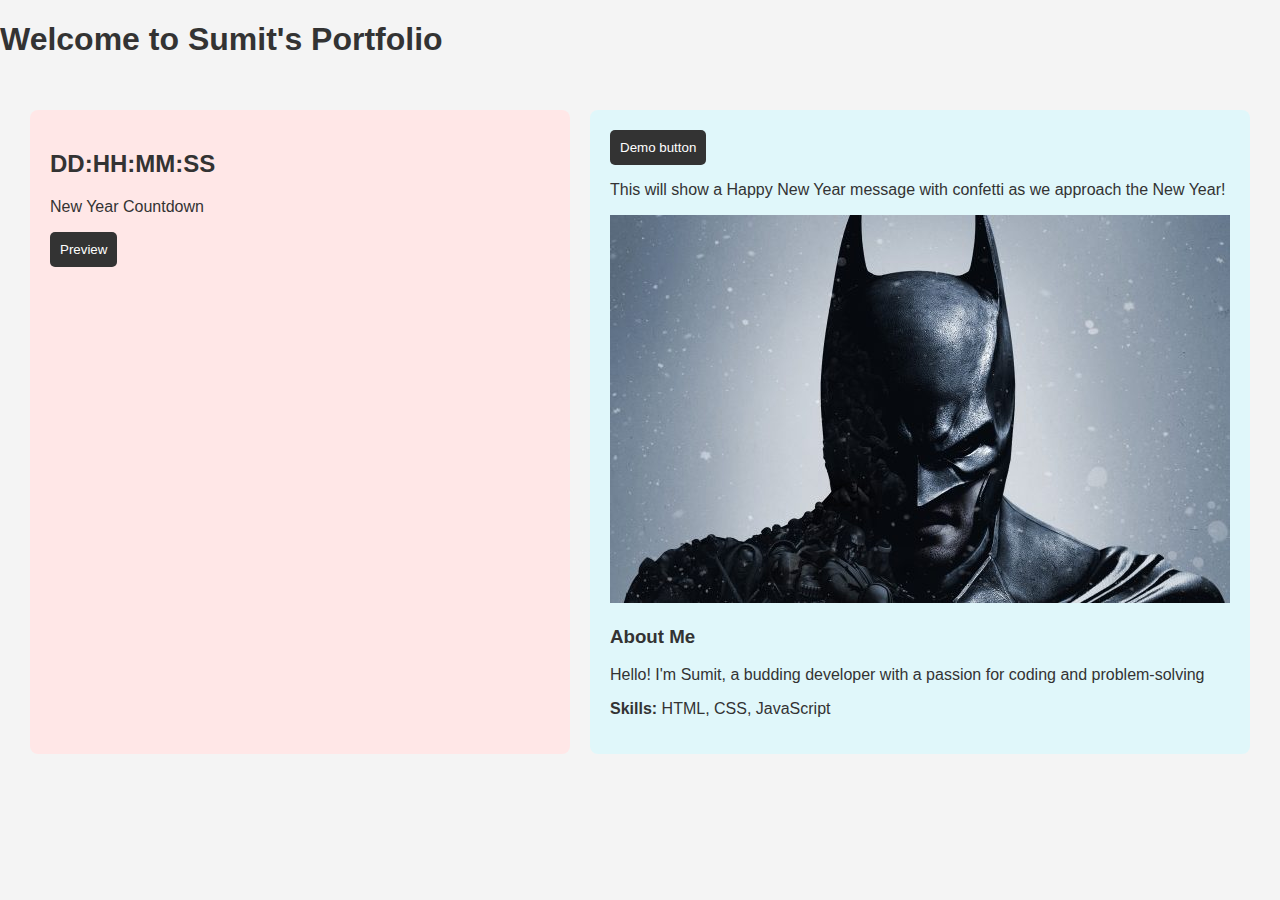
<file: index.html>
<!DOCTYPE html>
<html lang="en">

<head>
    <meta charset="UTF-8">
    <meta name="viewport" content="width=device-width, initial-scale=1.0">
    <title>Sumit's Portfolio</title>
    <link rel="stylesheet" href="style.css">
</head>

<body>

    <header>
        <h1>Welcome to Sumit's Portfolio</h1>
    </header>

    <main class="container">
        <!-- Left side: Countdown & Preview Button -->
        <div class="left-section">
            <h2>DD:HH:MM:SS</h2>
            <p>New Year Countdown</p>
            <button id="preview-btn">Preview</button>

            <!-- Countdown display (Initially hidden) -->
            <div id="countdown" style="display: none;">
                <span id="days">00</span> Days
                <span id="hours">00</span> Hours
                <span id="minutes">00</span> Minutes
                <span id="seconds">00</span> Seconds
            </div>
        </div>

        <!-- Right side: Picture and Info Section -->
        <div class="right-section">
            <div class="top-right">
                <button id="demo-btn">Demo button</button>
                <div class="message">
                    <p>This will show a Happy New Year message with confetti as we approach the New Year!</p>
                </div>
            </div>

            <div class="bottom-right">
                <img src="batman.jpg" alt="A Picture" id="profile-pic">
                <div class="info">
                    <h3>About Me</h3>
                    <p>Hello! I'm Sumit, a budding developer with a passion for coding and problem-solving</p>
                    <p><strong>Skills:</strong> HTML, CSS, JavaScript</p>
                </div>
            </div>
        </div>
    </main>

    <!-- Modal Section for Demo -->
    <div id="myModal" class="modal">
        <div class="modal-content">
            <span class="close">&times;</span>
            <div class="party-animation"></div>
            <p>Happy New Year!</p>
        </div>
    </div>

    <script src="script.js"></script>
</body>

</html>
</file>
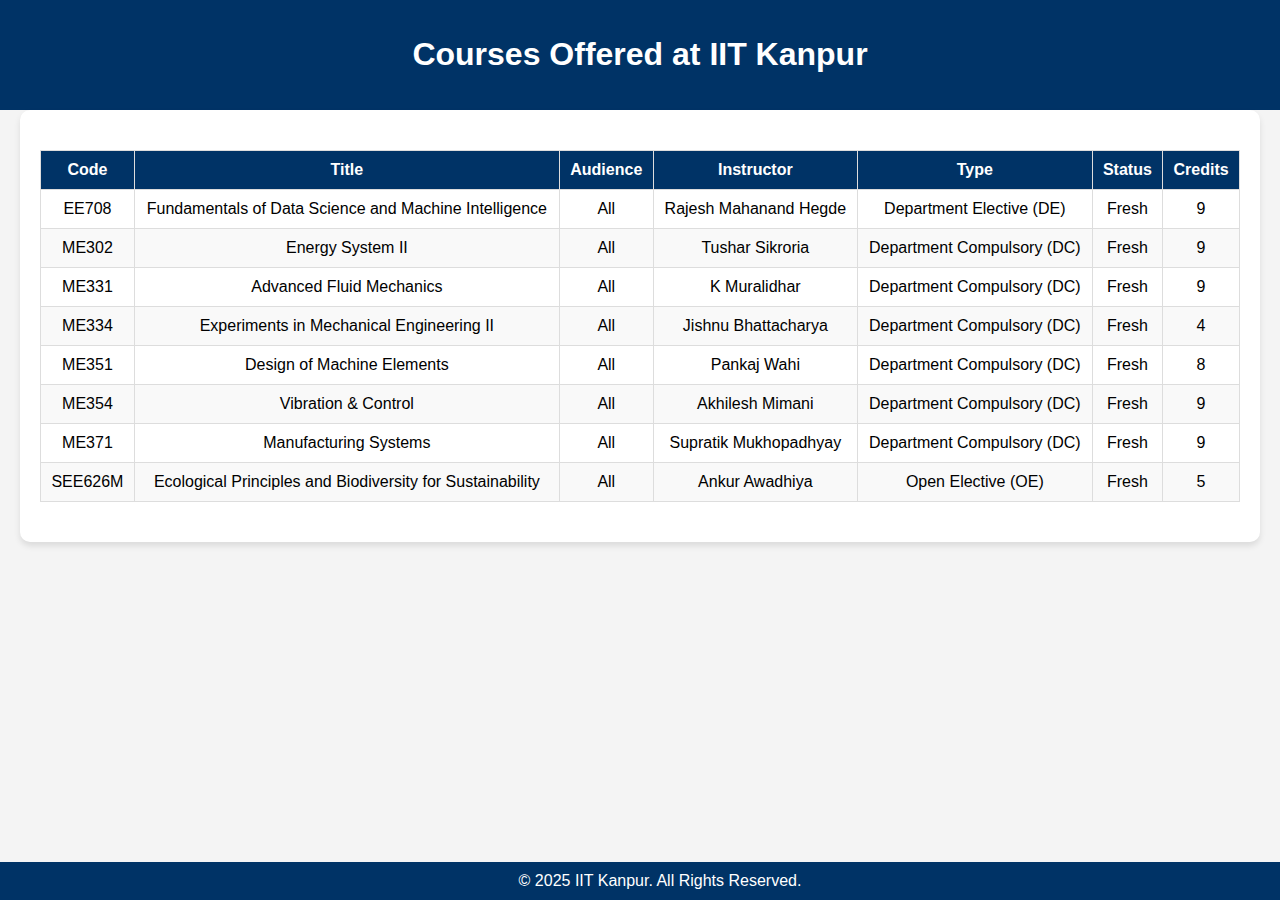
<file: webpage.html>
<!DOCTYPE html>
<html lang="en">
<head>
    <meta charset="UTF-8">
    <meta name="viewport" content="width=device-width, initial-scale=1.0">
    <title>IIT Kanpur - Courses Offered</title>
    <style>
        body {
            font-family: Arial, sans-serif;
            margin: 0;
            padding: 0;
            background-color: #f4f4f4;
        }
        header {
            background-color: #003366;
            color: white;
            padding: 15px 20px;
            text-align: center;
        }
        .container {
            padding: 20px;
            margin: auto;
            max-width: 1200px;
            background: white;
            border-radius: 10px;
            box-shadow: 0 4px 6px rgba(0, 0, 0, 0.1);
        }
        table {
            width: 100%;
            border-collapse: collapse;
            margin: 20px 0;
        }
        table th, table td {
            padding: 10px;
            border: 1px solid #ddd;
            text-align: center;
        }
        table th {
            background-color: #003366;
            color: white;
        }
        table tr:nth-child(even) {
            background-color: #f9f9f9;
        }
        footer {
            text-align: center;
            padding: 10px 20px;
            background-color: #003366;
            color: white;
            position: fixed;
            bottom: 0;
            width: 100%;
        }
    </style>
</head>
<body>
    <header>
        <h1>Courses Offered at IIT Kanpur</h1>
    </header>
    <div class="container">
        <table>
            <thead>
                <tr>
                    <th>Code</th>
                    <th>Title</th>
                    <th>Audience</th>
                    <th>Instructor</th>
                    <th>Type</th>
                    <th>Status</th>
                    <th>Credits</th>
                </tr>
            </thead>
            <tbody>
                <tr>
                    <td>EE708</td>
                    <td>Fundamentals of Data Science and Machine Intelligence</td>
                    <td>All</td>
                    <td>Rajesh Mahanand Hegde</td>
                    <td>Department Elective (DE)</td>
                    <td>Fresh</td>
                    <td>9</td>
                </tr>
                <tr>
                    <td>ME302</td>
                    <td>Energy System II</td>
                    <td>All</td>
                    <td>Tushar Sikroria</td>
                    <td>Department Compulsory (DC)</td>
                    <td>Fresh</td>
                    <td>9</td>
                </tr>
                <tr>
                    <td>ME331</td>
                    <td>Advanced Fluid Mechanics</td>
                    <td>All</td>
                    <td>K Muralidhar</td>
                    <td>Department Compulsory (DC)</td>
                    <td>Fresh</td>
                    <td>9</td>
                </tr>
                <tr>
                    <td>ME334</td>
                    <td>Experiments in Mechanical Engineering II</td>
                    <td>All</td>
                    <td>Jishnu Bhattacharya</td>
                    <td>Department Compulsory (DC)</td>
                    <td>Fresh</td>
                    <td>4</td>
                </tr>
                <tr>
                    <td>ME351</td>
                    <td>Design of Machine Elements</td>
                    <td>All</td>
                    <td>Pankaj Wahi</td>
                    <td>Department Compulsory (DC)</td>
                    <td>Fresh</td>
                    <td>8</td>
                </tr>
                <tr>
                    <td>ME354</td>
                    <td>Vibration & Control</td>
                    <td>All</td>
                    <td>Akhilesh Mimani</td>
                    <td>Department Compulsory (DC)</td>
                    <td>Fresh</td>
                    <td>9</td>
                </tr>
                <tr>
                    <td>ME371</td>
                    <td>Manufacturing Systems</td>
                    <td>All</td>
                    <td>Supratik Mukhopadhyay</td>
                    <td>Department Compulsory (DC)</td>
                    <td>Fresh</td>
                    <td>9</td>
                </tr>
                <tr>
                    <td>SEE626M</td>
                    <td>Ecological Principles and Biodiversity for Sustainability</td>
                    <td>All</td>
                    <td>Ankur Awadhiya</td>
                    <td>Open Elective (OE)</td>
                    <td>Fresh</td>
                    <td>5</td>
                </tr>
            </tbody>
        </table>
    </div>
    <footer>
        &copy; 2025 IIT Kanpur. All Rights Reserved.
    </footer>
</body>
</html>
</file>
<file: style.css>
/* Global Styles */
body {
    font-family: Arial, sans-serif;
    background-color: #f4f4f4;
    color: #333;
    margin: 0;
    padding: 0;
}

/* Container for the whole layout */
.container {
    display: flex;
    justify-content: space-between;
    padding: 30px;
}

/* Left section (Countdown Timer & Button) */
.left-section {
    flex: 1;
    padding: 20px;
    background-color: #ffe7e7;
    border-radius: 8px;
    margin-right: 20px;
}

/* Right section (Info and Demo Button) */
.right-section {
    flex: 1;
    padding: 20px;
    background-color: #e0f7fa;
    border-radius: 8px;
}

/* Countdown Timer Styling */
#countdown {
    font-size: 20px;
    font-weight: bold;
}

button {
    padding: 10px;
    background-color: #333;
    color: white;
    border: none;
    cursor: pointer;
    border-radius: 5px;
}

button:hover {
    background-color: #555;
}

/* Modal for Happy New Year message */
.modal {
    display: none;
    position: fixed;
    z-index: 1;
    left: 0;
    top: 0;
    width: 100%;
    height: 100%;
    background-color: rgba(0, 0, 0, 0.4);
    padding-top: 60px;
}

.modal-content {
    background-color: white;
    margin: 5% auto;
    padding: 20px;
    border-radius: 8px;
    width: 80%;
    text-align: center;
    animation: fadeIn 1s;
}

.close {
    color: #aaa;
    font-size: 28px;
    font-weight: bold;
    position: absolute;
    top: 10px;
    right: 20px;
    cursor: pointer;
}

.close:hover,
.close:focus {
    color: black;
}

@keyframes fadeIn {
    from {
        opacity: 0;
    }
    to {
        opacity: 1;
    }
}

/* Confetti Styles */
@keyframes confettiFall {
    0% {
        transform: translateY(0) rotate(0deg);
        opacity: 1;
    }
    100% {
        transform: translateY(500px) rotate(360deg);
        opacity: 0;
    }
}

.confetti {
    position: absolute;
    width: 10px;
    height: 10px;
    background-color: #ffbb33;
    opacity: 0;
    animation: confettiFall 2s ease-in-out infinite;
}

.confetti:nth-child(odd) {
    background-color: #ff66b2;
}

.confetti:nth-child(2) {
    background-color: #66ccff;
}

.confetti:nth-child(3) {
    background-color: #99ff66;
}

.confetti:nth-child(4) {
    background-color: #ff0033;
}

.party-animation {
    position: absolute;
    top: 0;
    left: 0;
    right: 0;
    height: 100%;
    width: 100%;
    pointer-events: none;
}
</file>
